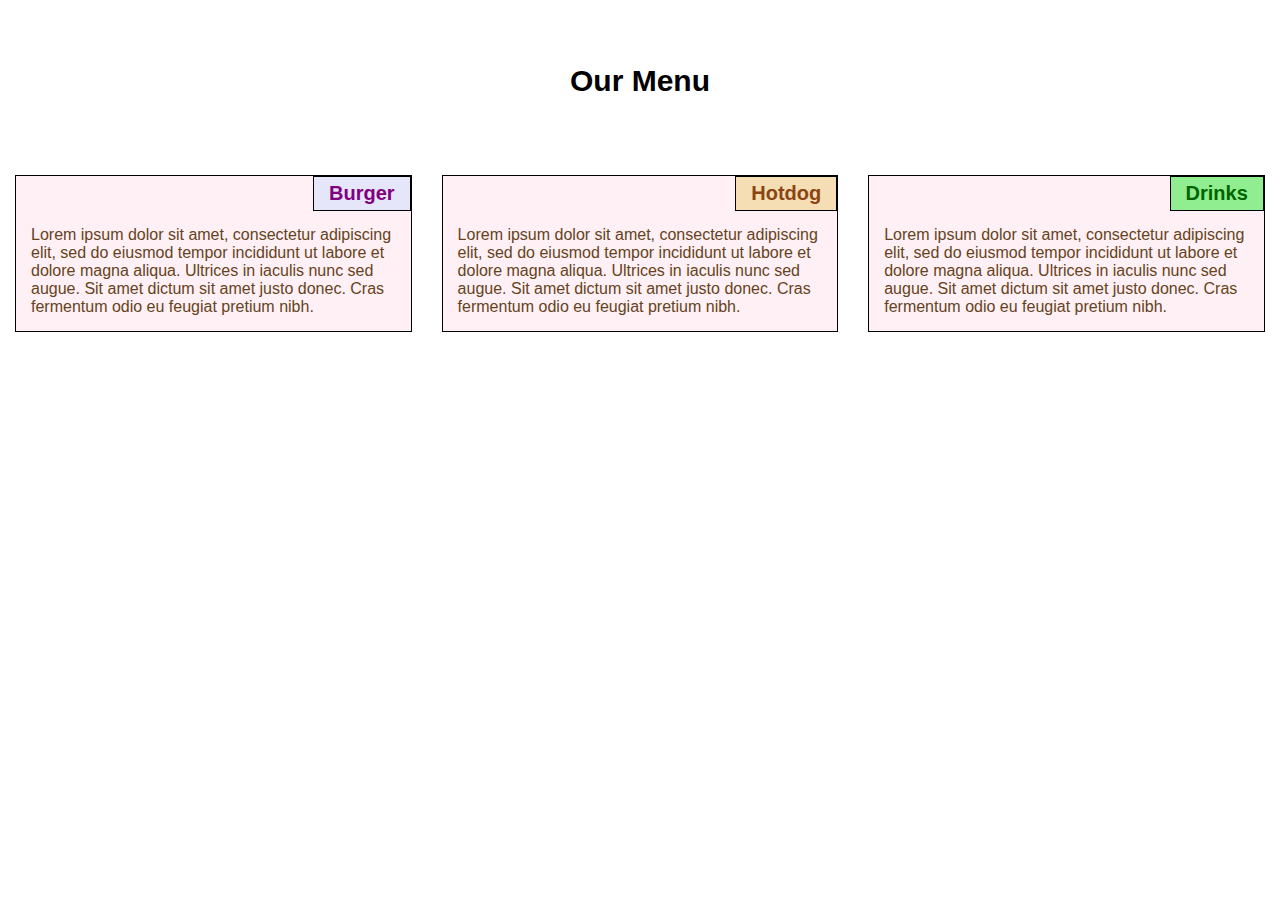
<file: module2-solution/index.html>
<!DOCTYPE html>
<html lang="en">
<head>
  <meta charset="utf-8">
  <meta name="viewport" content="width=device-width, initial-scale= 1">
  <title>Assignment Solution for Module 2</title>
  <link rel="stylesheet" href="css\style.css">
</head>

<body>
<h1>Our Menu</h1>

<div class="col-lg-4 col-md-6 col-sm-12">
  <div class="section">
    <h2 class="title1">Burger</h2>
    <p>Lorem ipsum dolor sit amet, consectetur adipiscing elit, sed do eiusmod tempor incididunt ut labore et dolore magna aliqua. Ultrices in iaculis nunc sed augue. Sit amet dictum sit amet justo donec. Cras fermentum odio eu feugiat pretium nibh.
    </p>
  </div>
</div>

<div class="col-lg-4 col-md-6 col-sm-12">
  <div class="section">
    <h2 class="title2">Hotdog</h2>
    <p>Lorem ipsum dolor sit amet, consectetur adipiscing elit, sed do eiusmod tempor incididunt ut labore et dolore magna aliqua. Ultrices in iaculis nunc sed augue. Sit amet dictum sit amet justo donec. Cras fermentum odio eu feugiat pretium nibh.
    </p>
  </div>
</div>

<div class="col-lg-4 col-md-12 col-sm-12">
  <div class="section">
    <h2 class="title3">Drinks</h2>
    <p>Lorem ipsum dolor sit amet, consectetur adipiscing elit, sed do eiusmod tempor incididunt ut labore et dolore magna aliqua. Ultrices in iaculis nunc sed augue. Sit amet dictum sit amet justo donec. Cras fermentum odio eu feugiat pretium nibh.
    </p>
  </div>
</div>

</body>
</html>
</file>
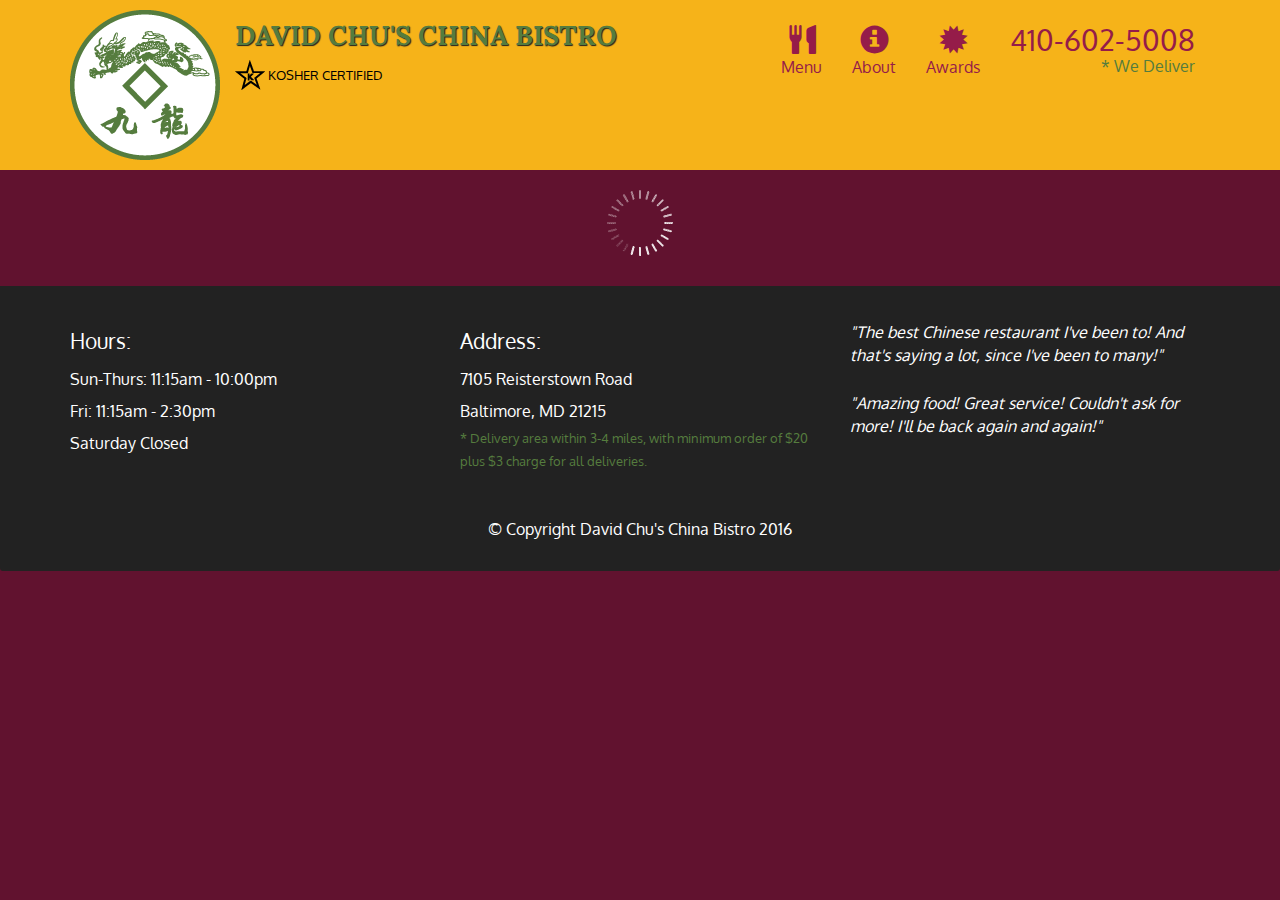
<file: module5-solution/index.html>
<!doctype html>
<html lang="en">
  <head>
    <meta charset="utf-8">
    <meta http-equiv="X-UA-Compatible" content="IE=edge">
    <meta name="viewport" content="width=device-width, initial-scale=1">
    <title>David Chu's China Bistro</title>
    <link rel="stylesheet" href="css/bootstrap.min.css">
    <link rel="stylesheet" href="css/styles.css">
    <link href='https://fonts.googleapis.com/css?family=Oxygen:400,300,700' rel='stylesheet' type='text/css'>
    <link href='https://fonts.googleapis.com/css?family=Lora' rel='stylesheet' type='text/css'>
  </head>
<body>
  <header>
    <nav id="header-nav" class="navbar navbar-default">
      <div class="container">
        <div class="navbar-header">
          <a href="index.html" class="pull-left visible-md visible-lg">
            <div id="logo-img" alt="Logo image"></div>
          </a>

          <div class="navbar-brand">
            <a href="index.html"><h1>David Chu's China Bistro</h1></a>
            <p>
              <img src="images/star-k-logo.png" alt="Kosher certification">
              <span>Kosher Certified</span>
            </p>
          </div>

          <button id="navbarToggle" type="button" class="navbar-toggle collapsed" data-toggle="collapse" data-target="#collapsable-nav" aria-expanded="false">
            <span class="sr-only">Toggle navigation</span>
            <span class="icon-bar"></span>
            <span class="icon-bar"></span>
            <span class="icon-bar"></span>
          </button>
        </div>
        
        <div id="collapsable-nav" class="collapse navbar-collapse">
           <ul id="nav-list" class="nav navbar-nav navbar-right">
            <li id="navHomeButton" class="visible-xs active">
              <a href="index.html">
                <span class="glyphicon glyphicon-home"></span> Home</a>
            </li>
            <li id="navMenuButton">
              <a href="#" onclick="$dc.loadMenuCategories();">
                <span class="glyphicon glyphicon-cutlery"></span><br class="hidden-xs"> Menu</a>
            </li>
            <li>
              <a href="#">
                <span class="glyphicon glyphicon-info-sign"></span><br class="hidden-xs"> About</a>
            </li>
            <li>
              <a href="#">
                <span class="glyphicon glyphicon-certificate"></span><br class="hidden-xs"> Awards</a>
            </li>
            <li id="phone" class="hidden-xs">
              <a href="tel:410-602-5008">
                <span>410-602-5008</span></a><div>* We Deliver</div>
            </li>
          </ul><!-- #nav-list -->
        </div><!-- .collapse .navbar-collapse -->
      </div><!-- .container -->
    </nav><!-- #header-nav -->
  </header>

  <div id="call-btn" class="visible-xs">
    <a class="btn" href="tel:410-602-5008">
    <span class="glyphicon glyphicon-earphone"></span>
    410-602-5008
    </a>
  </div>
  <div id="xs-deliver" class="text-center visible-xs">* We Deliver</div>

  <div id="main-content" class="container"></div>

  <footer class="panel-footer">
    <div class="container">
      <div class="row">
        <section id="hours" class="col-sm-4">
          <span>Hours:</span><br>
          Sun-Thurs: 11:15am - 10:00pm<br>
          Fri: 11:15am - 2:30pm<br>
          Saturday Closed
          <hr class="visible-xs">
        </section>
        <section id="address" class="col-sm-4">
          <span>Address:</span><br>
          7105 Reisterstown Road<br>
          Baltimore, MD 21215
          <p>* Delivery area within 3-4 miles, with minimum order of $20 plus $3 charge for all deliveries.</p>
          <hr class="visible-xs">
        </section>
        <section id="testimonials" class="col-sm-4">
          <p>"The best Chinese restaurant I've been to! And that's saying a lot, since I've been to many!"</p>
          <p>"Amazing food! Great service! Couldn't ask for more! I'll be back again and again!"</p>
        </section>
      </div>
      <div class="text-center">&copy; Copyright David Chu's China Bistro 2016</div>
    </div>
  </footer>

  <!-- jQuery (Bootstrap JS plugins depend on it) -->
  <script src="js/jquery-2.1.4.min.js"></script>
  <script src="js/bootstrap.min.js"></script>
  <script src="js/ajax-utils.js"></script>
  <script src="js/script.js"></script>
</body>
</html>
</file>
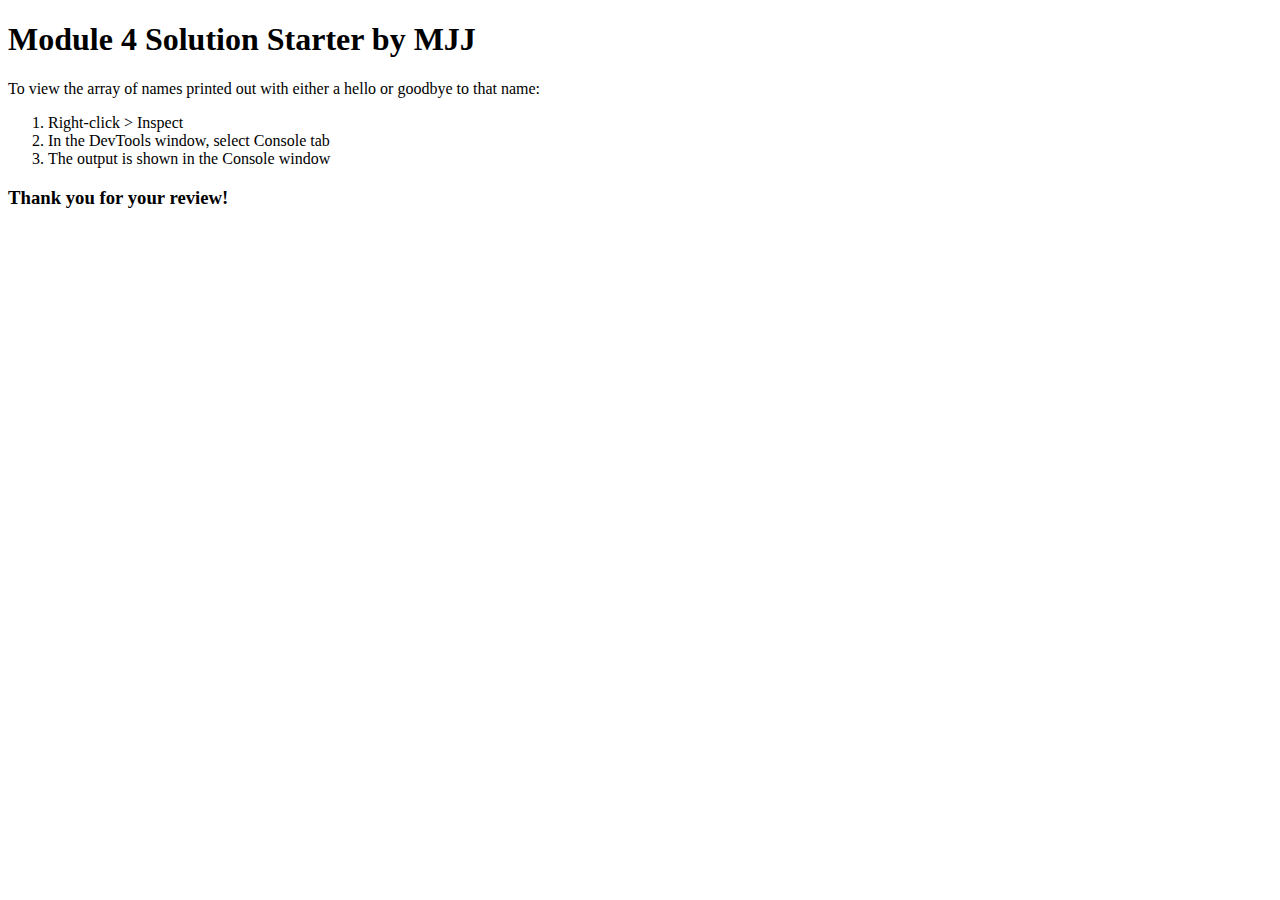
<file: module4-solution/easier/index.html>
<!DOCTYPE html>
<html>
<head>
  <meta charset="utf-8">
  <title>Module 4 Solution Starter</title>
  <script src="SpeakHello.js"></script>
  <script src="SpeakGoodBye.js"></script>
  <script src="script.js"></script>
</head>
<body>
  <h1>Module 4 Solution Starter by MJJ</h1>
  <p>
    To view the array of names printed out with either a hello or goodbye to that name:
    <ol>
      <li>Right-click > Inspect</li>
      <li>In the DevTools window, select Console tab</li>
      <li>The output is shown in the Console window</li>
    </ol>
    <h3>Thank you for your review!</h3>
  </p>
</body>
</html>
</file>
<file: module5-solution/css/styles.css>
body {
  font-size: 16px;
  color: #fff;
  background-color: #61122f;
  font-family: 'Oxygen', sans-serif;
}

/** HEADER **/
#header-nav {
  background-color: #f6b319;
  border-radius: 0;
  border: 0;
}

#logo-img {
  background: url('../images/restaurant-logo_large.png') no-repeat;
  width: 150px;
  height: 150px;
  margin: 10px 15px 10px 0;
}

.navbar-brand {
  padding-top: 25px;
}
.navbar-brand h1 { /* Restaurant name */
  font-family: 'Lora', serif;
  color: #557c3e;
  font-size: 1.5em;
  text-transform: uppercase;
  font-weight: bold;
  text-shadow: 1px 1px 1px #222;
  margin-top: 0;
  margin-bottom: 0;
  line-height: .75;
}
.navbar-brand a:hover, .navbar-brand a:focus {
  text-decoration: none;
}
.navbar-brand p { /* Kosher cert */
  color: #000;
  text-transform: uppercase;
  font-size: .7em;
  margin-top: 15px;
}
.navbar-brand p span { /* Star-K */
  vertical-align: middle;
}

#nav-list {
  margin-top: 10px;
}
#nav-list a {
  color: #951C49;
  text-align: center;
}
#nav-list a:hover {
  background: #E7E7E7;
}
#nav-list a span {
  font-size: 1.8em;
}

#phone {
  margin-top: 5px;
}
#phone a { /* Phone number */
  text-align: right;
  padding-bottom: 0;
}
#phone div { /* We Deliver */
  color: #557c3e;
  text-align: right;
  padding-right: 15px;
}

.navbar-header button.navbar-toggle, .navbar-header .icon-bar {
  border: 1px solid #61122f;
}
.navbar-header button.navbar-toggle {
  clear: both;
  margin-top: -30px;
}
/* END HEADER */

/* FOOTER */
.panel-footer {
  margin-top: 30px;
  padding-top: 35px;
  padding-bottom: 30px;
  background-color: #222;
  border-top: 0;
}
.panel-footer div.row {
  margin-bottom: 35px;
}
#hours, #address {
  line-height: 2;
}
#hours > span, #address > span {
  font-size: 1.3em;
}
#address p {
  color: #557c3e;
  font-size: .8em;
  line-height: 1.8;
}
#testimonials {
  font-style: italic;
}
#testimonials p:nth-child(2) {
  margin-top: 25px;
}
/* END FOOTER */



/* HOME PAGE */
.container .jumbotron {
  box-shadow: 0 0 50px #3F0C1F;
  border: 2px solid #3F0C1F;
}

#menu-tile, #specials-tile, #map-tile {
  height: 250px;
  width: 100%;
  margin-bottom: 15px;
  position: relative;
  border: 2px solid #3F0C1F;
  overflow: hidden;
}
#menu-tile:hover, #specials-tile:hover, #map-tile:hover {
  box-shadow: 0 1px 5px 1px #cccccc;
}
#menu-tile {
  background: url('../images/menu-tile.jpg') no-repeat;
  background-position: center;
}
#specials-tile {
  background: url('../images/specials-tile.jpg') no-repeat;
  background-position: center;
}
#menu-tile span, #specials-tile span, #map-tile span {
  position: absolute;
  bottom: 0;
  right: 0;
  width: 100%;
  text-align: center;
  font-size: 1.6em;
  text-transform: uppercase;
  background-color: #000;
  color: #fff;
  opacity: .8;
}
/* END HOME PAGE */

/* MENU CATEGORIES PAGE */
.category-tile { 
  position: relative;
  border: 2px solid #3F0C1F;
  overflow: hidden;
  width: 200px;
  height: 200px;
  margin: 0 auto 15px;
}
.category-tile span {
  position: absolute;
  bottom: 0;
  right: 0;
  width: 100%;
  text-align: center;
  font-size: 1.2em;
  text-transform: uppercase;
  background-color: #000;
  color: #fff;
  opacity: .8;
}
.category-tile:hover {
  box-shadow: 0 1px 5px 1px #cccccc;
}

#menu-categories-title + div {
  margin-bottom: 50px;
}
/* END MENU CATEGORIES PAGE */

/* SINGLE CATEGORY PAGE */
.menu-item-tile {
  margin-bottom: 25px;
}
.menu-item-tile hr {
  width: 80%;
}
.menu-item-tile .menu-item-price {
  font-size: 1.1em;
  text-align: right;
  margin-top: -15px;
  margin-right: -15px;
}
.menu-item-tile .menu-item-price span {
  font-size: .6em;
}
.menu-item-photo {
  position: relative;
  border: 2px solid #3F0C1F; 
  overflow: hidden;
  padding: 0;
  margin-right: -15px;
  margin-left: auto;
  margin-bottom: 20px;
  max-width: 250px;
}
.menu-item-photo div {
  position: absolute;
  bottom: 0;
  right: 0;
  width: 80px;
  background-color: #557c3e;
  text-align: center;
}
.menu-item-description {
  padding-right: 30px;
}
h3.menu-item-title {
  margin: 0 0 10px;
}
.menu-item-details {
  font-size: .9em;
  font-style: italic;
}
/* END SINGLE CATEGORY PAGE */


/********** Large devices only **********/
@media (min-width: 1200px) {
  .container .jumbotron {
    background: url('../images/jumbotron_1200.jpg') no-repeat;
    height: 675px;
  }
}

/********** Medium devices only **********/
@media (min-width: 992px) and (max-width: 1199px) {
  /* Header */
  #logo-img {
    background: url('../images/restaurant-logo_medium.png') no-repeat;
    width: 100px;
    height: 100px;
    margin: 5px 5px 5px 0;
  }
  /* End Header */

  /* Home Page */
  .container .jumbotron {
    background: url('../images/jumbotron_992.jpg') no-repeat;
    height: 558px;
  }
  /* End Home Page */
}

/********** Small devices only **********/
@media (min-width: 768px) and (max-width: 991px) {
  /* Home Page */
  .container .jumbotron {
    background: url('../images/jumbotron_768.jpg') no-repeat;
    height: 432px;
  }
  /* End Home Page */
}

/********** Extra small devices only **********/
@media (max-width: 767px) {
  /* Header */
  .navbar-brand {
    padding-top: 10px;
    height: 80px;
  }
  .navbar-brand h1 { /* Restaurant name */
    padding-top: 10px;
    font-size: 5vw; /* 1vw = 1% of viewport width */
  }
  .navbar-brand p { /* Kosher cert */
    font-size: .6em;
    margin-top: 12px;
  }
  .navbar-brand p img { /* Star-K */
    height: 20px;
  }

  #collapsable-nav a { /* Collapsed nav menu text */
    font-size: 1.2em;
  }
  #collapsable-nav a span { /* Collapsed nav menu glyph */
    font-size: 1em;
    margin-right: 5px;
  }

  #call-btn > a {
    font-size: 1.5em;
    display: block;
    margin: 0 20px;
    padding: 10px;
    border: 2px solid #fff;
    background-color: #f6b319;
    color: #951c49;
  }
  #xs-deliver {
    margin-top: 5px;
    font-size: .7em;
    letter-spacing: .1em;
    text-transform: uppercase;
  }
  /* End Header */

  /* Footer */
  .panel-footer section {
    margin-bottom: 30px;
    text-align: center;
  }
  .panel-footer section:nth-child(3) {
    margin-bottom: 0; /* margin already exists on the whole row */
  }
  .panel-footer section hr {
    width: 50%;
  }
  /* End Footer */

  /* Home Page */
  .container .jumbotron {
    margin-top: 30px;
    padding: 0;
  }
  #menu-tile, #specials-tile {
    width: 360px;
    margin: 0 auto 15px;
  }

  .menu-item-photo {
    margin-right: auto;
  }
  .menu-item-tile .menu-item-price {
    text-align: center;
  }
  .menu-item-description {
    text-align: center;;
  }
}


/********** Super extra small devices Only :-) (e.g., iPhone 4) **********/
@media (max-width: 479px) {
  /* Header */
  .navbar-brand h1 { /* Restaurant name */
    padding-top: 5px;
    font-size: 6vw;
  }
  /* End Header */
  
  /* Home page */
  #menu-tile, #specials-tile {
    width: 280px;
    margin: 0 auto 15px;
  }

  .col-xxs-12 {
    position: relative;
    min-height: 1px;
    padding-right: 15px;
    padding-left: 15px;
    float: left;
    width: 100%;
  }
}
</file>
